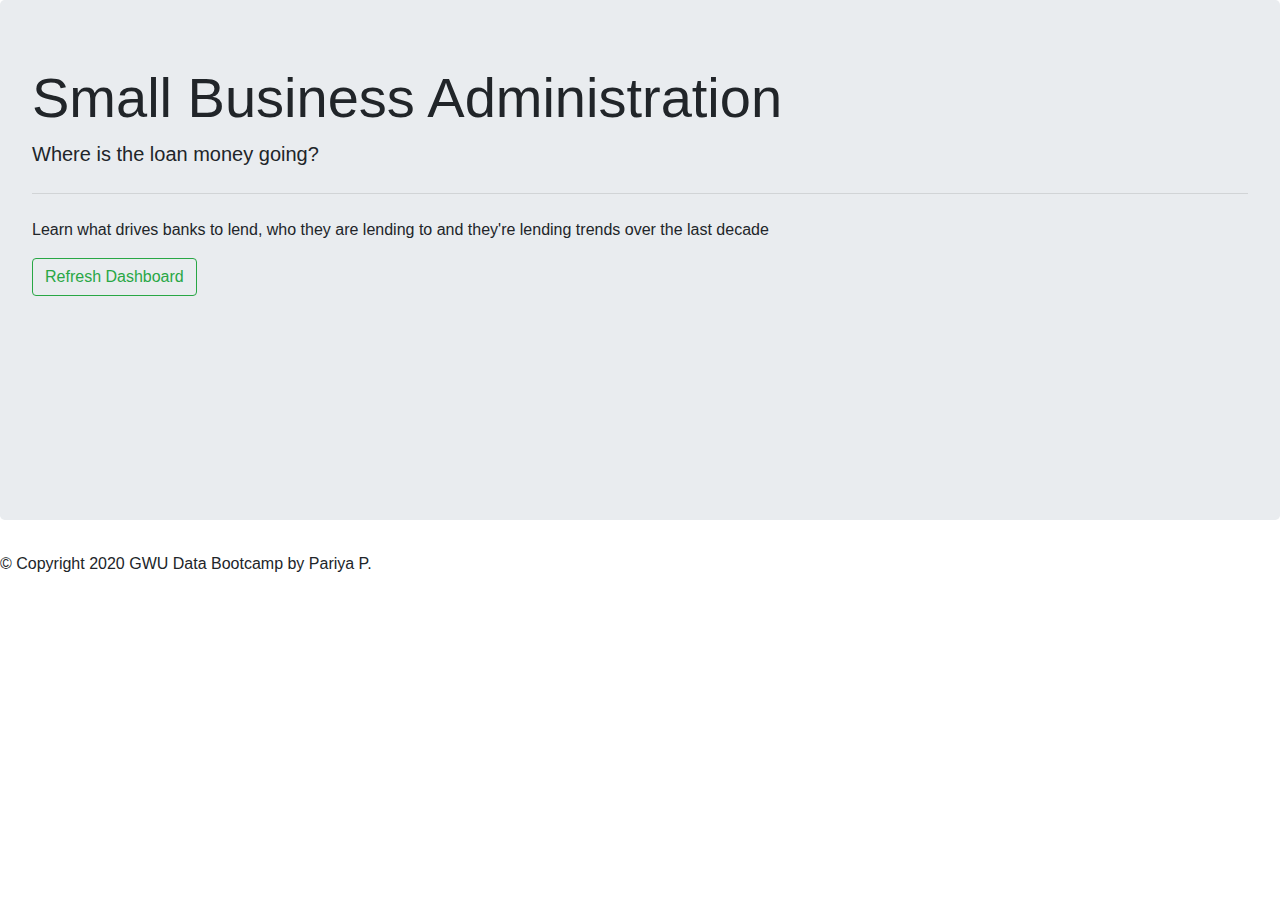
<file: index.html>
<!doctype html>
<html lang="en">

<head>
  <!-- Required meta tags -->
  <meta charset="utf-8">
  <meta name="viewport" content="width=device-width, initial-scale=1, shrink-to-fit=no">

  <!-- Bootstrap CSS -->
  <link rel="stylesheet" href="https://stackpath.bootstrapcdn.com/bootstrap/4.5.2/css/bootstrap.min.css" integrity="sha384-JcKb8q3iqJ61gNV9KGb8thSsNjpSL0n8PARn9HuZOnIxN0hoP+VmmDGMN5t9UJ0Z" crossorigin="anonymous">

  <title>SBA Dashboard</title>
</head>

<body>
  <div class="jumbotron">
    <h1 class="display-4" href="#">Small Business Administration</h1>
    <p class="lead">Where is the loan money going?</p>
    <hr class="my-4">
    <p>Learn what drives banks to lend, who they are lending to and they're lending trends over the last decade</p>
    <a class="btn btn-outline-success" href="index.html" role="button">Refresh Dashboard</a>
    <div class="jumbotron">
      <div class='tableauPlaceholder' id='viz1598407470707' style='position: relative'><noscript><a href='#'><img alt=' ' src='https:&#47;&#47;public.tableau.com&#47;static&#47;images&#47;SB&#47;SBALoanDashboard&#47;SBADB&#47;1_rss.png' style='border: none' /></a></noscript><object class='tableauViz'  style='display:none;'><param name='host_url' value='https%3A%2F%2Fpublic.tableau.com%2F' /> <param name='embed_code_version' value='3' /> <param name='site_root' value='' /><param name='name' value='SBALoanDashboard&#47;SBADB' /><param name='tabs' value='no' /><param name='toolbar' value='yes' /><param name='static_image' value='https:&#47;&#47;public.tableau.com&#47;static&#47;images&#47;SB&#47;SBALoanDashboard&#47;SBADB&#47;1.png' /> <param name='animate_transition' value='yes' /><param name='display_static_image' value='yes' /><param name='display_spinner' value='yes' /><param name='display_overlay' value='yes' /><param name='display_count' value='yes' /><param name='language' value='en' /></object></div>                <script type='text/javascript'>                    var divElement = document.getElementById('viz1598407470707');                    var vizElement = divElement.getElementsByTagName('object')[0];                    if ( divElement.offsetWidth > 800 ) { vizElement.style.width='1000px';vizElement.style.height='827px';} else if ( divElement.offsetWidth > 500 ) { vizElement.style.width='1000px';vizElement.style.height='827px';} else { vizElement.style.width='100%';vizElement.style.height='2227px';}                     var scriptElement = document.createElement('script');                    scriptElement.src = 'https://public.tableau.com/javascripts/api/viz_v1.js';                    vizElement.parentNode.insertBefore(scriptElement, vizElement);                </script>
    </div>
  </div>

  <!-- Optional JavaScript -->
  <!-- jQuery first, then Popper.js, then Bootstrap JS -->
  <script src="https://code.jquery.com/jquery-3.5.1.slim.min.js" integrity="sha384-DfXdz2htPH0lsSSs5nCTpuj/zy4C+OGpamoFVy38MVBnE+IbbVYUew+OrCXaRkfj" crossorigin="anonymous"></script>
  <script src="https://cdn.jsdelivr.net/npm/popper.js@1.16.1/dist/umd/popper.min.js" integrity="sha384-9/reFTGAW83EW2RDu2S0VKaIzap3H66lZH81PoYlFhbGU+6BZp6G7niu735Sk7lN" crossorigin="anonymous"></script>
  <script src="https://stackpath.bootstrapcdn.com/bootstrap/4.5.2/js/bootstrap.min.js" integrity="sha384-B4gt1jrGC7Jh4AgTPSdUtOBvfO8shuf57BaghqFfPlYxofvL8/KUEfYiJOMMV+rV" crossorigin="anonymous"></script>
</body>

<footer>&copy; Copyright 2020 GWU Data Bootcamp by Pariya P.</footer>

</html>
</file>
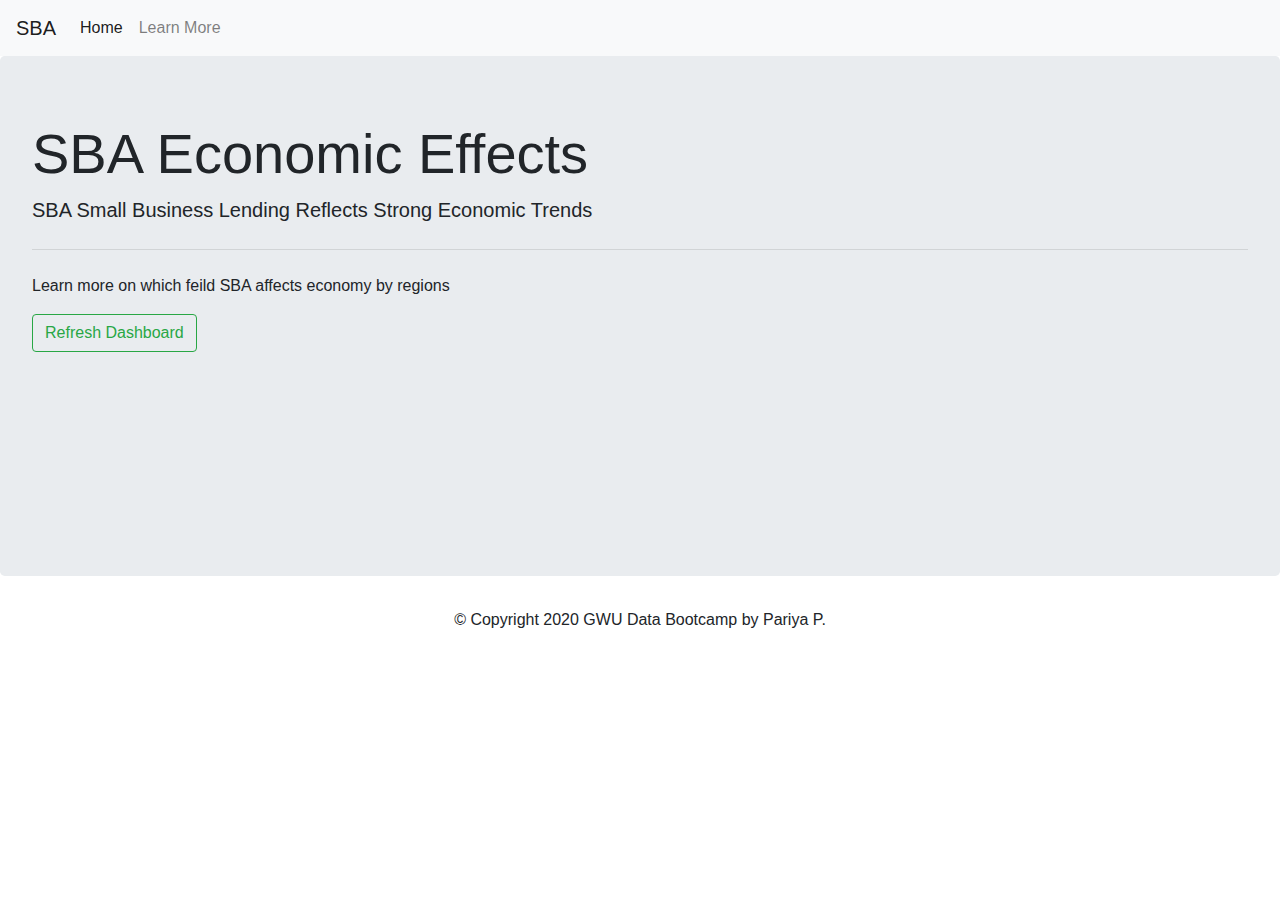
<file: learnmore.html>
<!doctype html>
<html lang="en">

<head>
  <!-- Required meta tags -->
  <meta charset="utf-8">
  <meta name="viewport" content="width=device-width, initial-scale=1, shrink-to-fit=no">

  <!-- Bootstrap CSS -->
  <link rel="stylesheet" href="https://stackpath.bootstrapcdn.com/bootstrap/4.5.2/css/bootstrap.min.css" integrity="sha384-JcKb8q3iqJ61gNV9KGb8thSsNjpSL0n8PARn9HuZOnIxN0hoP+VmmDGMN5t9UJ0Z" crossorigin="anonymous">

  <!-- Custom CSS-->
  <link rel="stylesheet" href="static/css/style.css">

  <title>SBA Dashboard</title>
</head>

<body>
  <nav class="navbar navbar-expand-lg navbar-light bg-light">
    <a class="navbar-brand" href="https://www.sba.gov/" target="_blank">SBA</a>
    <button class="navbar-toggler" type="button" data-toggle="collapse" data-target="#navbarNav" aria-controls="navbarNav" aria-expanded="false" aria-label="Toggle navigation">
      <span class="navbar-toggler-icon"></span>
    </button>
    <div class="collapse navbar-collapse" id="navbarNav">
      <ul class="navbar-nav">
        <li class="nav-item active">
          <a class="nav-link" href="index.html" target="_blank">Home</a>
        </li>
        <li class="nav-item">
          <a class="nav-link" href="learnmore.html" target="_blank">Learn More</a>
        </li>
      </ul>
    </div>
  </nav>



  <div class="jumbotron">
    <h1 class="display-4" href="#">SBA Economic Effects</h1>
    <p class="lead">SBA Small Business Lending Reflects Strong Economic Trends</p>
    <hr class="my-4">
    <p>Learn more on which feild SBA affects economy by regions</p>
    <a class="btn btn-outline-success" href="learnmore.html" role="button">Refresh Dashboard</a>
    <div class="jumbotron dashdiv">
      <div class='tableauPlaceholder' id='viz1598423766639' style='position: relative'><noscript><a href='#'><img alt=' ' src='https:&#47;&#47;public.tableau.com&#47;static&#47;images&#47;CB&#47;CBP_GDP_Test&#47;CBP_GDP&#47;1_rss.png'
              style='border: none' /></a></noscript><object class='tableauViz' style='display:none;'>
          <param name='host_url' value='https%3A%2F%2Fpublic.tableau.com%2F' />
          <param name='embed_code_version' value='3' />
          <param name='site_root' value='' />
          <param name='name' value='CBP_GDP_Test&#47;CBP_GDP' />
          <param name='tabs' value='no' />
          <param name='toolbar' value='yes' />
          <param name='static_image' value='https:&#47;&#47;public.tableau.com&#47;static&#47;images&#47;CB&#47;CBP_GDP_Test&#47;CBP_GDP&#47;1.png' />
          <param name='animate_transition' value='yes' />
          <param name='display_static_image' value='yes' />
          <param name='display_spinner' value='yes' />
          <param name='display_overlay' value='yes' />
          <param name='display_count' value='yes' />
          <param name='language' value='en' />
          <param name='filter' value='publish=yes' /></object></div>
      <script type='text/javascript'>
        var divElement = document.getElementById('viz1598423766639');
        var vizElement = divElement.getElementsByTagName('object')[0];
        if (divElement.offsetWidth > 800) {
          vizElement.style.width = '1000px';
          vizElement.style.height = '827px';
        } else if (divElement.offsetWidth > 500) {
          vizElement.style.width = '1000px';
          vizElement.style.height = '827px';
        } else {
          vizElement.style.width = '100%';
          vizElement.style.height = '1527px';
        }
        var scriptElement = document.createElement('script');
        scriptElement.src = 'https://public.tableau.com/javascripts/api/viz_v1.js';
        vizElement.parentNode.insertBefore(scriptElement, vizElement);
      </script>
    </div>
  </div>

  <!-- Optional JavaScript -->
  <!-- jQuery first, then Popper.js, then Bootstrap JS -->
  <script src="https://code.jquery.com/jquery-3.5.1.slim.min.js" integrity="sha384-DfXdz2htPH0lsSSs5nCTpuj/zy4C+OGpamoFVy38MVBnE+IbbVYUew+OrCXaRkfj" crossorigin="anonymous"></script>
  <script src="https://cdn.jsdelivr.net/npm/popper.js@1.16.1/dist/umd/popper.min.js" integrity="sha384-9/reFTGAW83EW2RDu2S0VKaIzap3H66lZH81PoYlFhbGU+6BZp6G7niu735Sk7lN" crossorigin="anonymous"></script>
  <script src="https://stackpath.bootstrapcdn.com/bootstrap/4.5.2/js/bootstrap.min.js" integrity="sha384-B4gt1jrGC7Jh4AgTPSdUtOBvfO8shuf57BaghqFfPlYxofvL8/KUEfYiJOMMV+rV" crossorigin="anonymous"></script>
</body>

<div id="footer">
  <p>&copy; Copyright 2020 GWU Data Bootcamp by Pariya P.</p>
</div>

</html>
</file>
<file: static/css/style.css>
.carousel-item {
  max-height: 400px;
  min-width: 100%;
}

.body {
  background-color: black;
  text-decoration-color: wheat;
}

#footer {
  margin: 2rem auto 0 auto;
  text-align: center;
}

.dashdiv {
  text-align: center;
}
</file>
